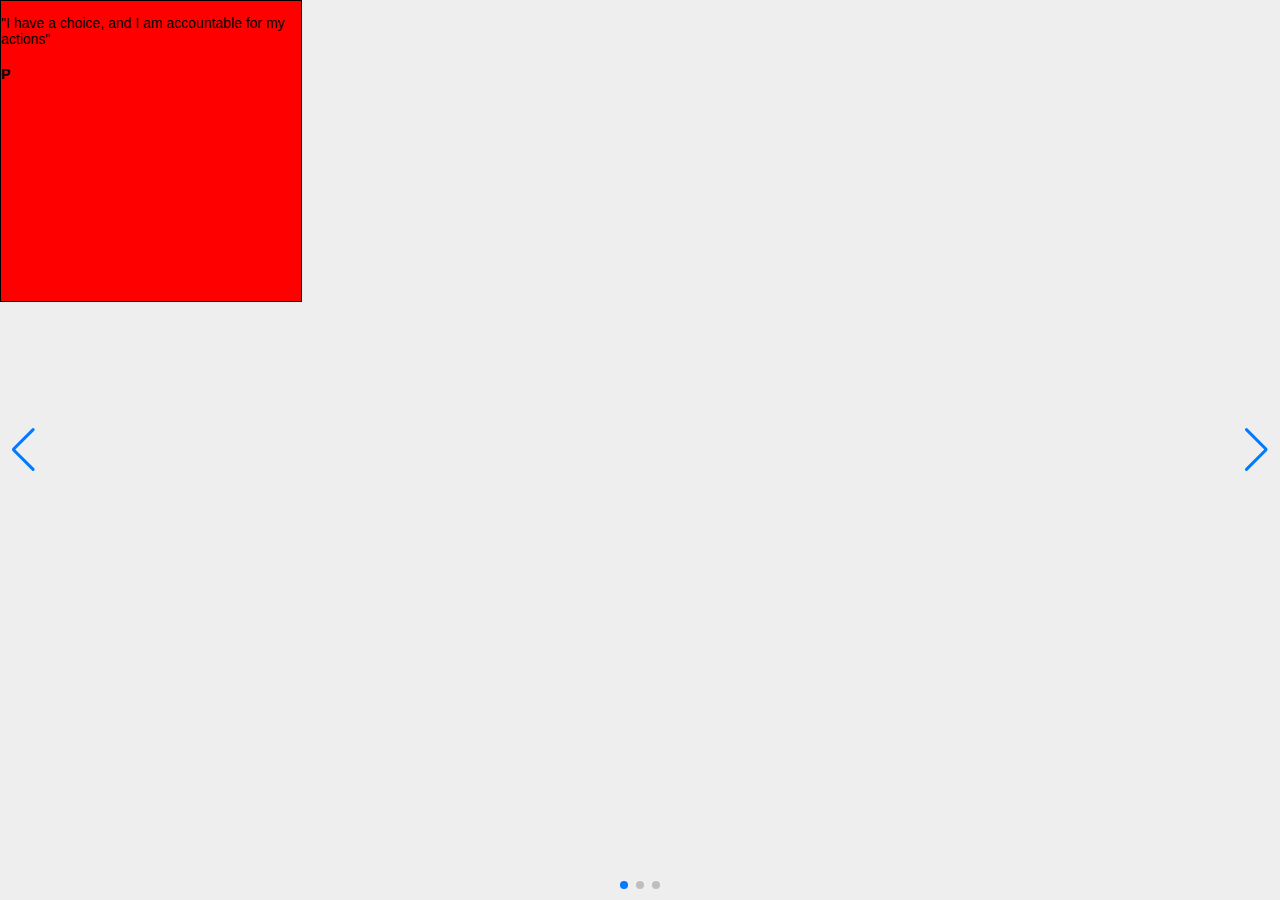
<file: practice/file.html>
<!DOCTYPE html>
<html lang="en">
  <head>
    <meta charset="utf-8" />
    <title>Swiper demo</title>
    <!-- Link Swiper's CSS -->
    <link
      rel="stylesheet"
      href="https://unpkg.com/swiper/swiper-bundle.min.css"
    />

    <!-- Demo styles -->
    <style>
      html,
      body {
        position: relative;
        height: 100%;
      }

      body {
        background: #eee;
        font-family: Helvetica Neue, Helvetica, Arial, sans-serif;
        font-size: 14px;
        color: #000;
        margin: 0;
        padding: 0;
      }

      .swiper-container {
        width: 100%;
        height: 100%;
      }

      .swiper-slide {
        background-position: center;
        background-size: cover;
      }

      .swiper-slide img {
        display: block;
        width: 100%;
      }
			.inner-circle{
				width:300px;height:300px;border:1px solid #000;
				background-color:red;
			}
    </style>
  </head>

  <body>
    <!-- Swiper -->
    <div class="swiper-container mySwiper">
      <div class="swiper-wrapper">
        <div class="swiper-slide">
					<div class="inner-circle">
						<p>"I have a choice, and I am accountable for my actions"</p>
						<h4>P</h4>
					</div>
        </div>
        <div class="swiper-slide">
					<div class="inner-circle">
						<p>"I have a choice, and I am accountable for my actions"</p>
						<h4>PA</h4>
					</div>
        </div>
        <div class="swiper-slide">
					<div class="inner-circle">
						<p>"I have a choice, and I am accountable for my actions"</p>
						<h4>F</h4>
					</div>
        </div>
      </div>
      <div class="swiper-button-next"></div>
      <div class="swiper-button-prev"></div>
      <div class="swiper-pagination"></div>
    </div>

    <!-- Swiper JS -->
    <script src="https://unpkg.com/swiper/swiper-bundle.min.js"></script>

    <!-- Initialize Swiper -->
    <script>
      var swiper = new Swiper(".mySwiper", {
        spaceBetween: 30,
        effect: "fade",
				loop:true,
        navigation: {
          nextEl: ".swiper-button-next",
          prevEl: ".swiper-button-prev",
        },
        pagination: {
          el: ".swiper-pagination",
          clickable: true,
        },
      });
    </script>
  </body>
</html>
</file>
